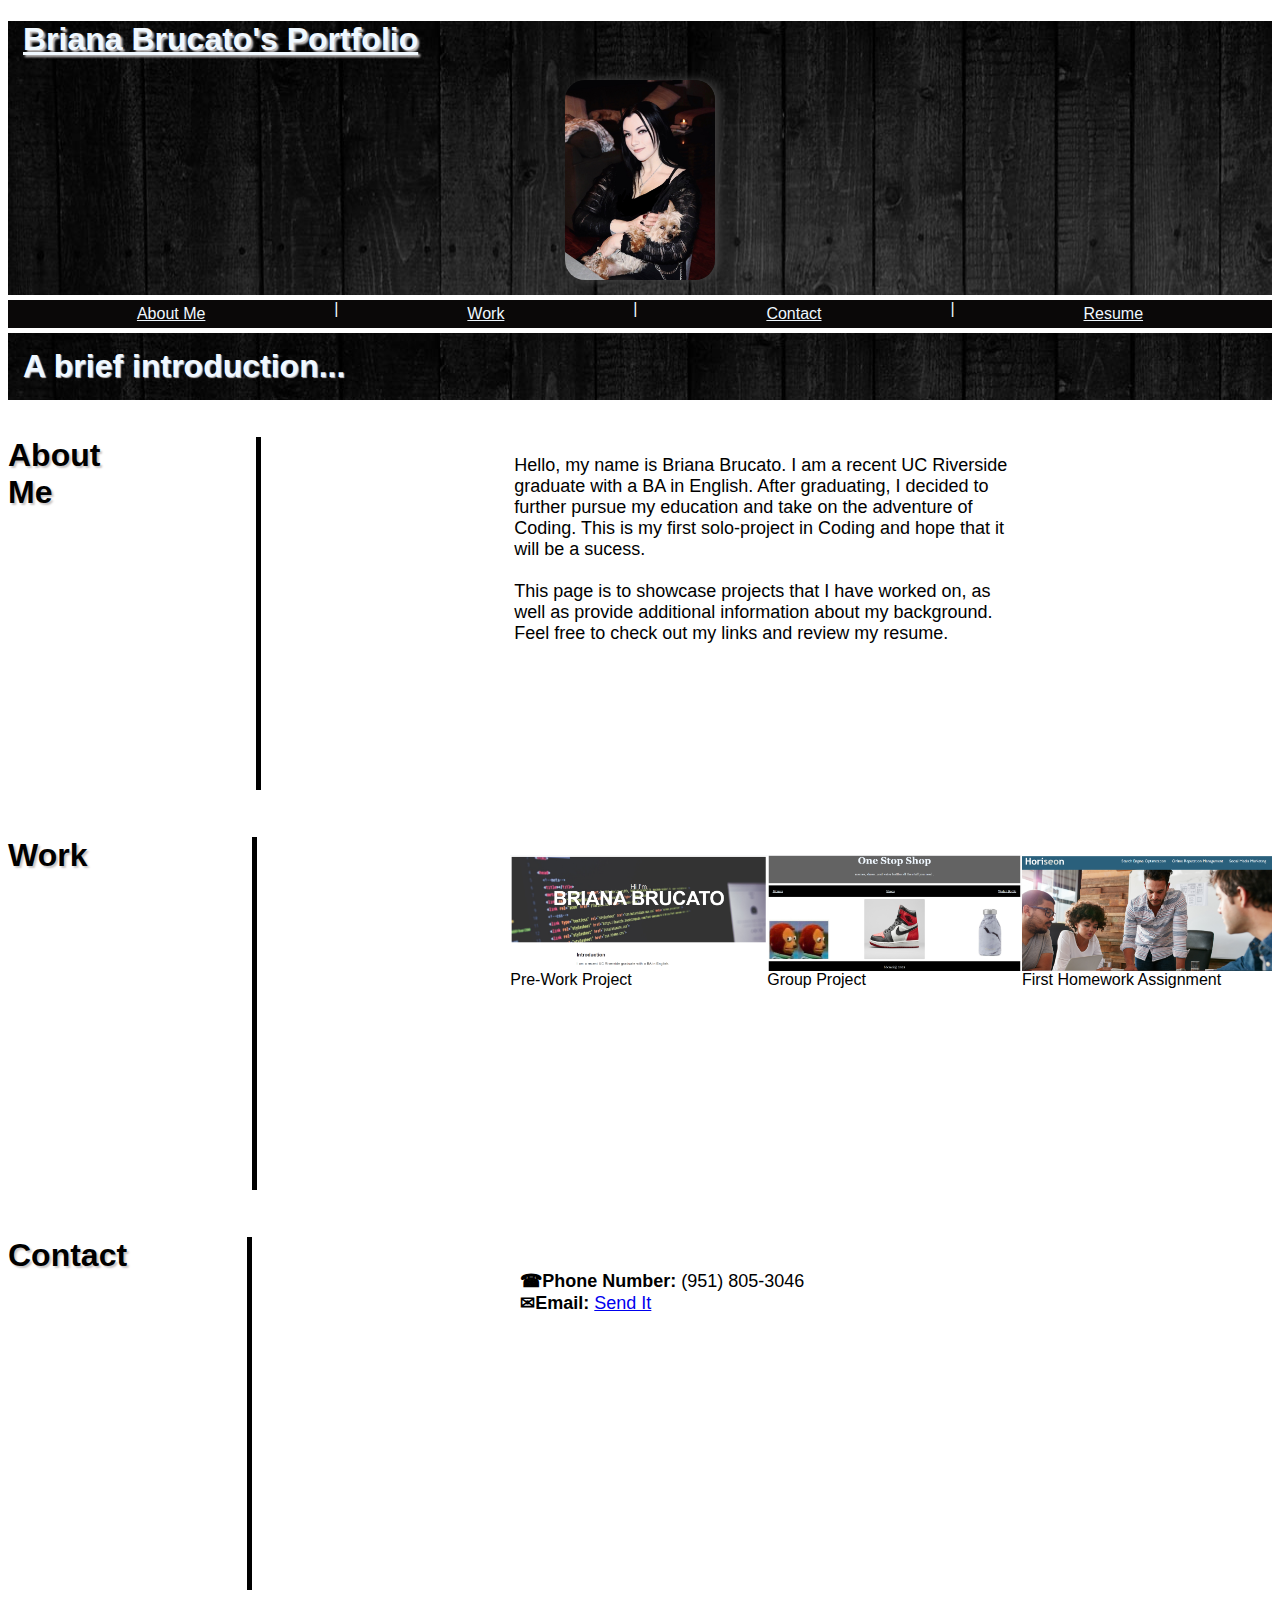
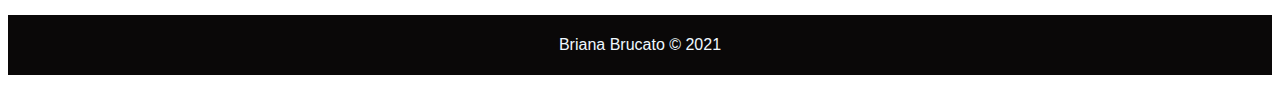
<file: index.html>
<!DOCTYPE html>
<html lang="en">
<head>
    <meta charset="UTF-8">
    <meta http-equiv="X-UA-Compatible" content="IE=edge">
    <meta name="viewport" content="width=device-width, initial-scale=1.0">
    <link rel="stylesheet" type="text/css" href="style.css" />
    <title>Briana Portfolio</title>
</head>
<body>
    <header class="headerimg">
    <h1><a href="index.html">Briana Brucato's Portfolio</a>
    </h1>

    <div class="self"> 
        <img src="Leo.jpg" alt="Myself holding a small dog." width="150" height="200"> 
    </div>
    </header>

    <div class="navtable">
    <nav>
        <a href="#navlink1">About Me</a> |
        <a href="#navlink2">Work</a> |
        <a href="#navlink3">Contact</a> |
        <a href="resume.html" target="_blank">Resume</a>       
    </nav>
</div>

<h2 id="part2">A brief introduction...</h2>
     
    <main>
        
    <section class="about-me-container">
        <h3 id="navlink1">About Me</h3>
        <p>
            Hello, my name is Briana Brucato. I am a recent UC Riverside
            graduate with a BA in English. After graduating, I decided
            to further pursue my education and take on the adventure of Coding.
            This is my first solo-project in Coding and hope that it will
            be a sucess.
            <br>
            <br>
            This page is to showcase projects that I have worked
            on, as well as provide additional information about my 
            background. Feel free to check out my links and review my 
            resume.
        
        </p>
        
    </section>


    <section class="work-container">
        <h3 id="navlink2">Work</h3>
        <div>
            <a href="https://bebrucato.github.io/prework-about-me/" target="_blank"><img class="img-size" title="Pre-Work Project" src="prework.png" alt="Briana's first about me page."/>
            </a>
            <figcaption>Pre-Work Project</figcaption>
          </div>
        
        <div >
            <a href="https://bebrucato.github.io/bbcmci/" target="_blank"><img class="img-size" title="Group Project" src="group-project.png" alt="Group project site for a storefront." />
            </a>
            <figcaption>Group Project</figcaption>
        </div>
        <div >
            <a href="https://bebrucato.github.io/refactor-html/" target="_blank"><img class="img-size" title="First Homework Assignment" src="hori.png" alt="First homework assignment deploying a marketing webpage."/>
            </a>
            <figcaption>First Homework Assignment</figcaption>
        </div>
        
    </section>
        
    

    <section class="contact-container">
        <h3 id="navlink3">Contact</h3>
        <p>
            <b>&#9742;Phone Number:</b> (951) 805-3046  
            <br>
            <b>&#9993;Email:</b> <a href="mailto:bebrucato@gmail.com">Send It</a>
        </p>
    </section>
</main>

    <footer>
<p>
    Briana Brucato &#169; 2021
</p>
    </footer>
</body>
</html>
</file>
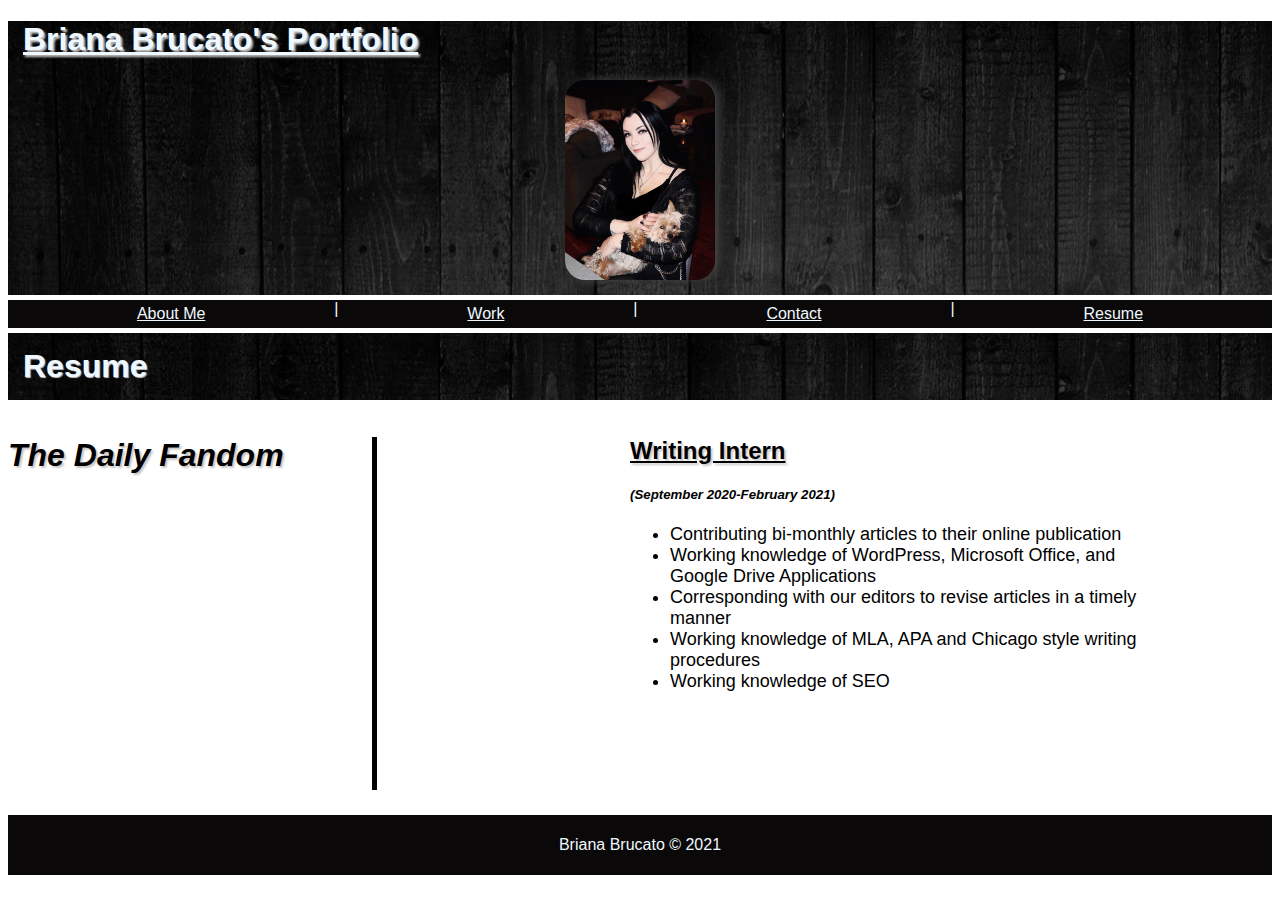
<file: resume.html>
<!DOCTYPE html>
<html lang="en">
<head>
    <meta charset="UTF-8">
    <meta http-equiv="X-UA-Compatible" content="IE=edge">
    <meta name="viewport" content="width=device-width, initial-scale=1.0">
    <link rel="stylesheet" type="text/css" href="style.css" />
    <title>Resume</title>
</head>
<body>
    <header class="headerimg">
        <h1><a href="index.html">Briana Brucato's Portfolio</a>
        </h1>
    
        <div class="self"> 
            <img src="Leo.jpg" width="150" height="200"> 
        </div>
        </header>
    
        <div class="navtable">
        <nav>
            <a href="#navlink1">About Me</a> |
            <a href="#navlink2">Work</a> |
            <a href="#navlink3">Contact</a> |
            <a href="resume.html" target="_blank">Resume</a>       
        </nav>
    </div>
    <h2 class="resume-intro">Resume</h2>

    <main>

        <section class="recentjob">
            <h3><em>The Daily Fandom</em></h3>
            <div class="list">
            <h4><u>Writing Intern</u></h4>
            <h5><em>(September 2020-February 2021)</em></h5>
            <ul>
                <li>Contributing bi-monthly articles to their online publication</li>
                <li>Working knowledge of WordPress, Microsoft Office, and Google Drive Applications</li>
                <li>Corresponding with our editors to revise articles in a timely manner</li>
                <li>Working knowledge of MLA, APA and Chicago style writing procedures</li>
                <li>Working knowledge of SEO</li>
            </ul>
        </div>
        </section>

    </main>

    <footer>
        <p>
            Briana Brucato &#169; 2021
        </p>
            </footer>
</body>
</html>
</file>
<file: style.css>
* {
    box-sizing: border-box;
    font-family: 'Franklin Gothic Medium', 'Arial Narrow', Arial, sans-serif;
}

header a {
    padding: 15px;
    justify-content: left;
    color:aliceblue;
    text-shadow: 2px 2px 2px rgb(201, 197, 197);
}

.headerimg {
    background-image: url(mockheader.jpg);
}

.self img {
    border-radius: 20px 20px;
    box-shadow: 5px 0px 10px 0px rgb(65, 64, 64);
    margin-bottom: 15px;
}

.self {
    display: flex;
    flex:1 1 200px;
    flex-wrap: wrap;
    justify-content: center;
	top:0; 
	left:0; 
}

.navtable a, nav {
    display: flex;
    flex-wrap: wrap;
    flex-direction: row;
    justify-content: space-evenly;
    background-color: rgb(10, 8, 8);
    color: aliceblue;
    margin-top: 5px;
    margin-bottom: 5px;
}

main {
    display: flex;
    flex-direction: column;
    flex-wrap: wrap;
}

#part2, .resume-intro {
    color: aliceblue;
    text-align: left;
    text-shadow: 1px 1px 1px rgb(201, 197, 197);
    font-size: 200%;
    background-image: url(mockheader.jpg);
    margin-top: 5px;
    margin-bottom: 5px;
    padding: 15px;
}

.about-me-container,.work-container, .contact-container {
    display: flex;
    flex-direction: row;
    justify-content: space-between;
    max-width: 100%;
    max-height: 33%;
    flex: 1 1 400px;
}

h3 {
    display: flex;
    flex-wrap: wrap;
    flex: 1 1 400px;
    font-size: 200%;
    justify-content: flex-start;
    text-shadow: 2px 2px 2px rgb(201, 197, 197);
    border-style: solid;
    border-width: 0px 5px 0px 0px;
    margin-bottom: 15px;
    margin-right: 20%;
    max-width: 100%;
    max-height: 100%;
}

#navlink1 {
    padding-right: 156px;
}

.about-me-container p {
    display: flex;
    flex-wrap: wrap;
    flex-direction: row;
    justify-content: flex-start;
    max-width: 100%;
    max-height: 100%;
    margin-top: 50px;
   font-size: 18px;
   margin-right: 20%;
}

#navlink2 {
    padding-right: 165px;
}

.img-size {
    display: flex;
    flex-wrap: wrap;
    justify-content: space-evenly;
    max-width: 100%;
    max-height: 100%;
    margin-top: 50px;
}

.img-size:hover {
    opacity: .5;
    padding: 50px;
    transform: scale(1.5);
    margin: auto;
}

title {
    color: black;
}

#navlink3 {
    padding-right: 9px;
}

.contact-container p {
    width:100%;
    font-size: 18px;
    justify-content: flex-end;
    padding: 15px;
    margin-top: 50px;
}

footer {
    background-color: rgb(10, 8, 8);
    color: aliceblue;
    margin-top: 10px; 
    margin-bottom: 10px;
    padding: 5px;
    text-align: center;
}

.recentjob {
    display: flex;
    flex-direction: row;
    max-width: 100%;
    max-height: 33%;
    flex: 1 1 400px;
}

h4 {
    display: flex;
    align-items: flex-start;
    font-size: 150%;
    text-shadow: 2px 2px 2px rgb(201, 197, 197);
    margin-bottom: 15px;
    padding-right:20%;
    max-width: 100%;
    max-height: 100%;
}

.list ul {
    font-size: 18px;
    text-align: left;
    margin-right: 20%;
    margin-top: 20px;
}

@media screen and (max-width: 992px) {
  h3,h4,h5 .about-me-container, .work-container, .contact-container, .recentjob  {
      width: 50%;
        flex: 50%;
    }}

@media screen and (max-width: 768px) {
   h3,h4,h5 .about-me-container, .work-container, .contact-container, .recentjob {
          width: 100%;
        flex: 100%;
        flex-direction: column;
   }}
</file>
